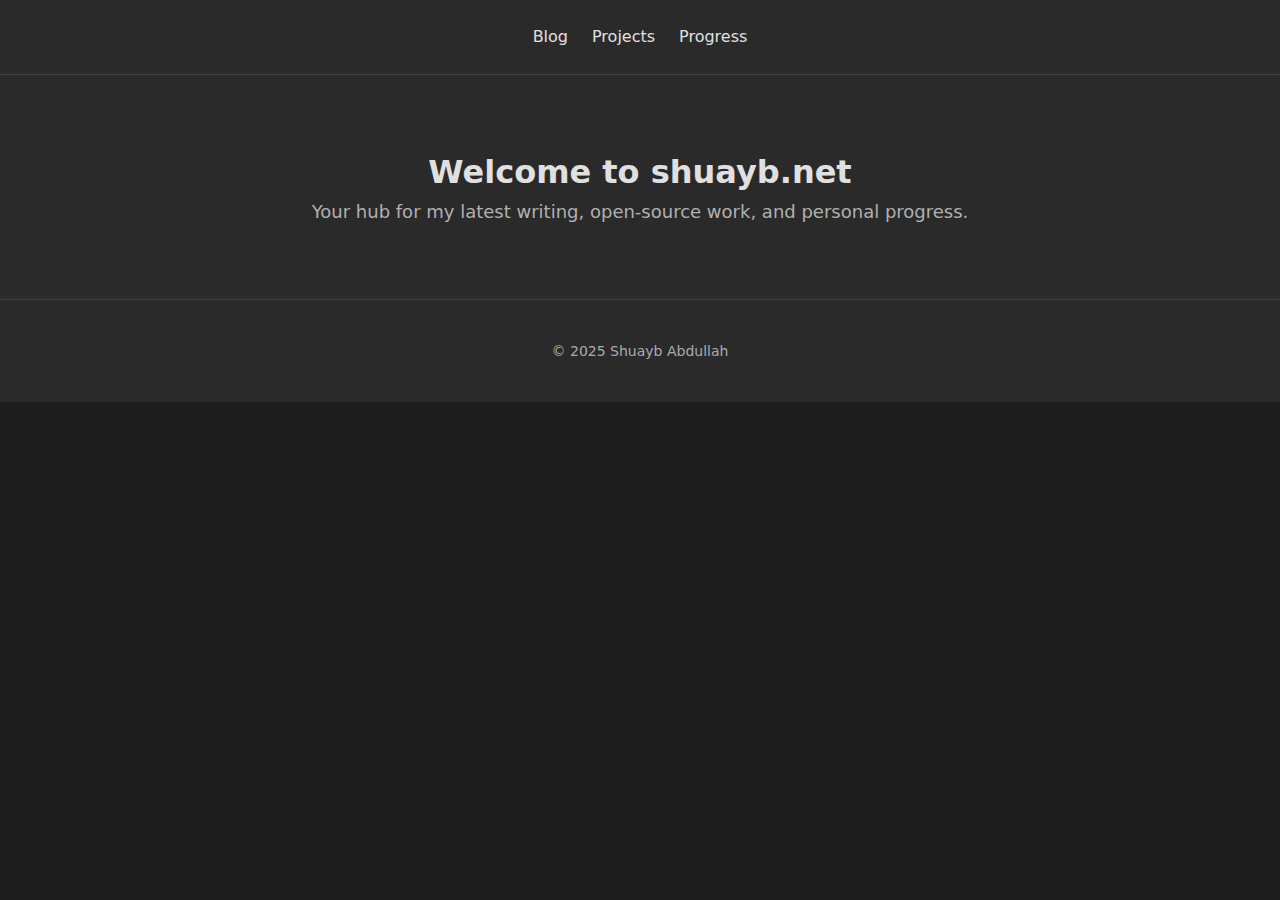
<file: index.html>
<!DOCTYPE html>
<html lang="en">
    <head>
        <meta charset="UTF-8">
        <meta name="viewport" content="width=device-width, initial-scale=1" />
        <title>ShuaybNet – Shuayb Abdullah’s Hub for Writing & OSS</title>
        <meta name="description" content="Shuayb Abdullah’s personal site shuaybnet—your hub for Shuayb’s writing, open-source projects, and progress." />
        <link rel="canonical" href="https://shuayb.net/" />

        <link rel="manifest" href="manifest.json" />
        <link rel="stylesheet" href="css/styles.css" />
        <link rel="icon" href="images/favicon.ico" />
        
        <!-- Open Graph for social sharing -->
        <meta property="og:title" content="ShuaybNet – Shuayb Abdullah’s Hub" />
        <meta property="og:description" content="Explore shuaybnet: Shuayb Abdullah’s writing, open-source projects & progress." />
        <meta property="og:url" content="https://shuayb.net/" />
        <meta property="og:type" content="website" />
        <meta property="og:image" content="https://shuayb.net/images/og-image.png" />
        
        <!-- Twitter Card -->
        <meta name="twitter:card" content="summary_large_image" />
        <meta name="twitter:title" content="ShuaybNet – Shuayb Abdullah’s Hub" />
        <meta name="twitter:description" content="Your go-to for shuaybnet: Shuayb Abdullah’s writing, code, and progress." />
        <meta name="twitter:image" content="https://shuayb.net/images/og-image.png" />
        
        <!-- JSON-LD structured data -->
        <script type="application/ld+json">
         {
            "@context": "https://schema.org",
            "@type": "Person",
            "name": "Shuayb Abdullah",
            "url": "https://shuayb.net/",
            "sameAs": [
            "https://github.com/shuaybnet",
            "https://twitter.com/shuaybnet",
            "https://linkedin.com/in/shuaybnet"
            ]
         }
     </script>
    </head>

    <body>
        <header class="site-header">
            <div class="container">
                <nav class="main-nav">
                    <ul>
                        <li><a href="/blog/">Blog</a></li>
                        <li><a href="/projects/">Projects</a></li>
                        <li><a href="/progress/">Progress</a></li>
                    </ul>
                </nav>
            </div>
        </header>

        <section class="hero">
            <div class="container">
                <h1>Welcome to shuayb.net</h1>
                <p>Your hub for my latest writing, open-source work, and personal progress.</p>
            </div>
        </section>

        <footer class="site-footer">
            <div class="container">
            <p>© 2025 Shuayb Abdullah</p>
            </div>
        </footer>    

    </body>
</html>
</file>
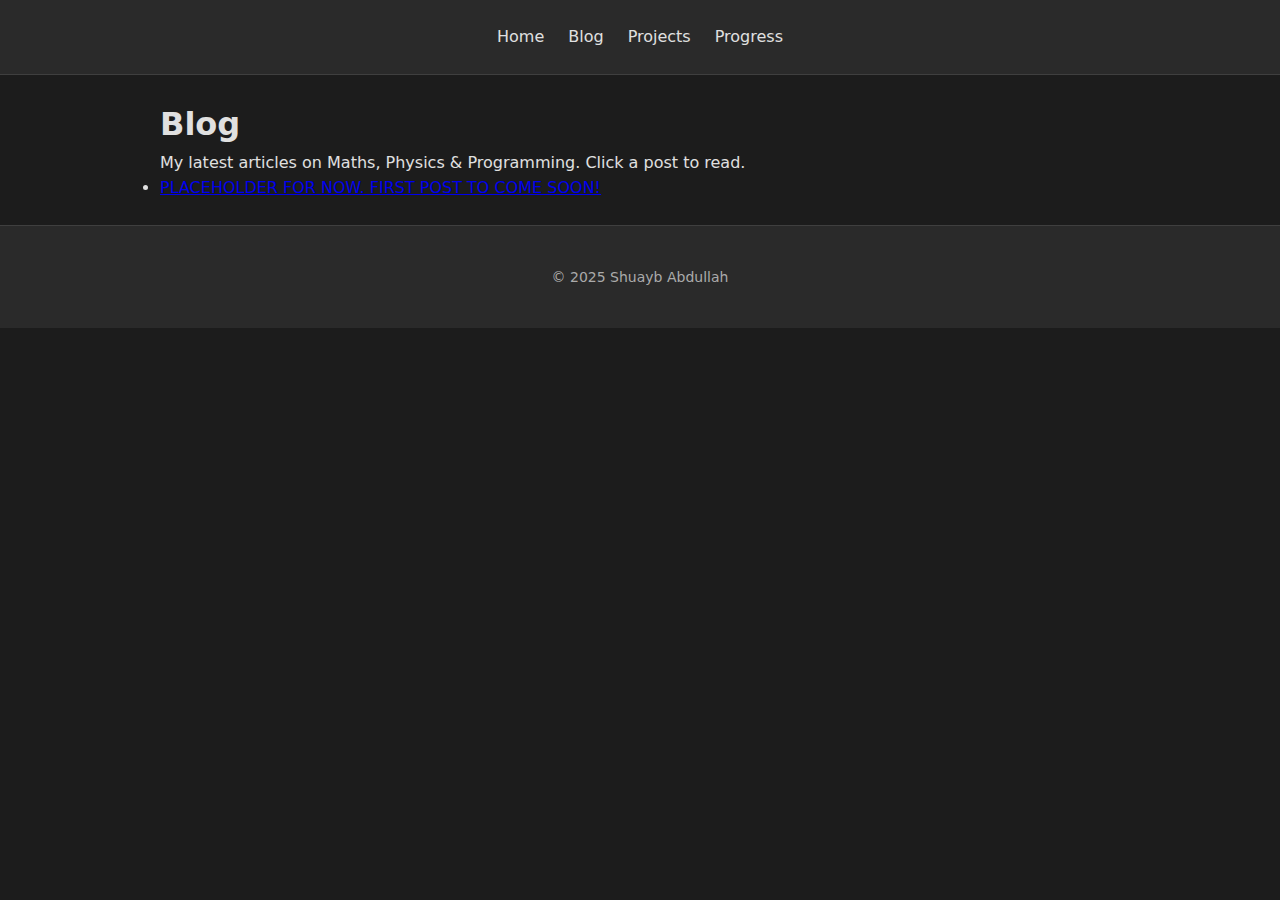
<file: blog/index.html>
<!DOCTYPE html>
<html lang="en">
  <head>
    <!-- Base head -->
    <meta charset="UTF-8">
    <meta name="viewport" content="width=device-width, initial-scale=1">
    <link rel="stylesheet" href="/css/styles.css">
    <link rel="icon" href="/images/favicon.ico">

    <!-- SEO -->
    <title>Blog · ShuaybNet</title>
    <meta name="description" content="Shuayb Abdullah’s articles on Maths, Physics & Programming.">
    <link rel="canonical" href="https://shuayb.net/blog/">

    <!-- Open Graph -->
    <meta property="og:title" content="Blog · ShuaybNet">
    <meta property="og:description" content="Shuayb Abdullah’s articles on Maths, Physics & Programming.">
    <meta property="og:url" content="https://shuayb.net/blog/">
    <meta property="og:image" content="https://shuayb.net/images/blog-og.png">
    <meta property="og:type" content="website">

    <!-- Twitter Card -->
    <meta name="twitter:card" content="summary_large_image">
    <meta name="twitter:title" content="Blog · ShuaybNet">
    <meta name="twitter:description" content="Shuayb Abdullah’s articles on Maths, Physics & Programming.">
    <meta name="twitter:image" content="https://shuayb.net/images/blog-og.png">
  </head>

  <body>
    <header class="site-header">
      <div class="container">
        <nav class="main-nav" aria-label="Main navigation">
          <ul>
            <li><a href="/">Home</a></li>
            <li><a href="/blog/">Blog</a></li>
            <li><a href="/projects/">Projects</a></li>
            <li><a href="/progress/">Progress</a></li>
          </ul>
        </nav>
      </div>
    </header>

    <main class="container">
      <h1>Blog</h1>
      <p>My latest articles on Maths, Physics & Programming. Click a post to read.</p>
      <ul class="post-list">
        <li><a href="PLACEHOLDER BLOG">PLACEHOLDER FOR NOW. FIRST POST TO COME SOON!</a></li>
        <!-- add new posts as they go -->
      </ul>
    </main>

    <footer class="site-footer">
      <div class="container">
        <p>© 2025 Shuayb Abdullah</p>
      </div>
    </footer>
  </body>
</html>
</file>
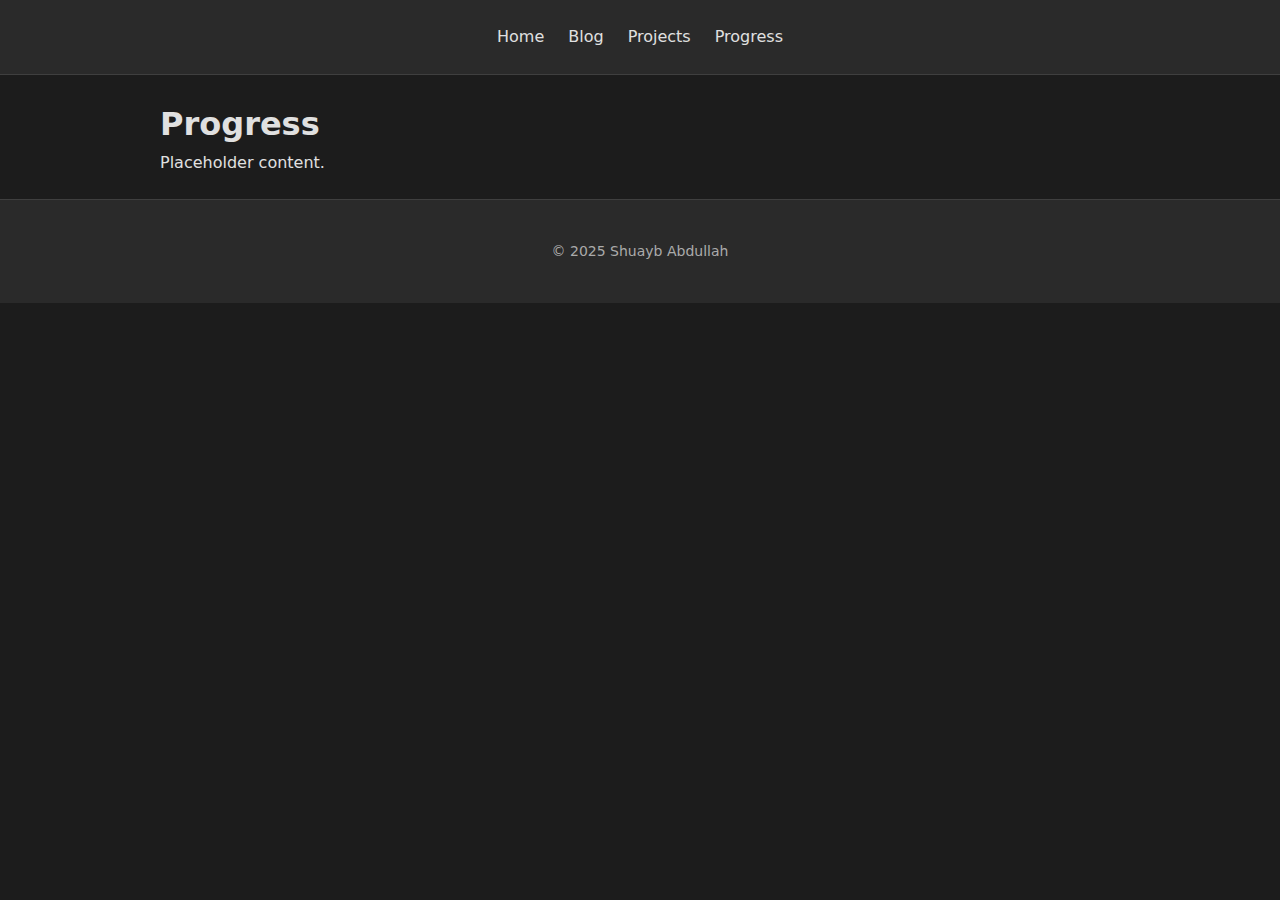
<file: progress/index.html>
<!DOCTYPE html>
<html lang="en">
    <head>
        <meta charset="UTF-8">
        <meta name="viewport" content="width=device-width, initial-scale=1">
        <link rel="stylesheet" href="/css/styles.css">
        <link rel="icon" href="/images/favicon.ico">
        
        <!-- SEO -->
        <title>Progress · ShuaybNet</title>
        <meta name="description" content="Track Shuayb’s ongoing journey through self-studied Maths, Physics & Programming.">
        <link rel="canonical" href="https://shuayb.net/progress/">
        
        <!-- Open Graph -->
        <meta property="og:title" content="Progress · ShuaybNet">
        <meta property="og:description" content="Track Shuayb’s ongoing journey through self-studied Maths, Physics & Programming.">
        <meta property="og:url" content="https://shuayb.net/progress/">
        <meta property="og:image" content="https://shuayb.net/images/progress-og.png">
        <meta property="og:type" content="website">
        
        <!-- Twitter Card -->  <meta charset="UTF-8">
        <meta name="viewport" content="width=device-width, initial-scale=1">
        <link rel="stylesheet" href="/css/styles.css">
        <link rel="icon" href="/images/favicon.ico">
        
        <!-- SEO -->
        <title>Progress · ShuaybNet</title>
        <meta name="description" content="Track Shuayb’s ongoing journey through self-studied Maths, Physics & Programming.">
        <link rel="canonical" href="https://shuayb.net/progress/">
        
        <!-- Open Graph -->
        <meta property="og:title" content="Progress · ShuaybNet">
        <meta property="og:description" content="Track Shuayb’s ongoing journey through self-studied Maths, Physics & Programming.">
        <meta property="og:url" content="https://shuayb.net/progress/">
        <meta property="og:image" content="https://shuayb.net/images/progress-og.png">
        <meta property="og:type" content="website">
        
        <!-- Twitter Card -->
        <meta name="twitter:card" content="summary_large_image">
        <meta name="twitter:title" content="Progress · ShuaybNet">
        <meta name="twitter:description" content="Track Shuayb’s ongoing journey through self-studied Maths, Physics & Programming.">
        <meta name="twitter:image" content="https://shuayb.net/images/progress-og.png">

        <meta name="twitter:card" content="summary_large_image">
        <meta name="twitter:title" content="Progress · ShuaybNet">
        <meta name="twitter:description" content="Track Shuayb’s ongoing journey through self-studied Maths, Physics & Programming.">
        <meta name="twitter:image" content="https://shuayb.net/images/progress-og.png">
    </head>

    <body>
        <header class="site-header">
            <div class="container">
            <nav class="main-nav" aria-label="Main navigation">
                <ul>
                    <li><a href="/">Home</a></li>
                    <li><a href="/blog/">Blog</a></li>
                    <li><a href="/projects/">Projects</a></li>
                    <li><a href="/progress/">Progress</a></li>
                </ul>
            </nav>
            </div>
        </header>

    <main class="container">
      <h1>Progress</h1>
      <p>Placeholder content.</p>
    </main>

    <footer class="site-footer">
      <div class="container">
        <p>© 2025 Shuayb Abdullah</p>
      </div>
    </footer>
    </body>
</html>
</file>
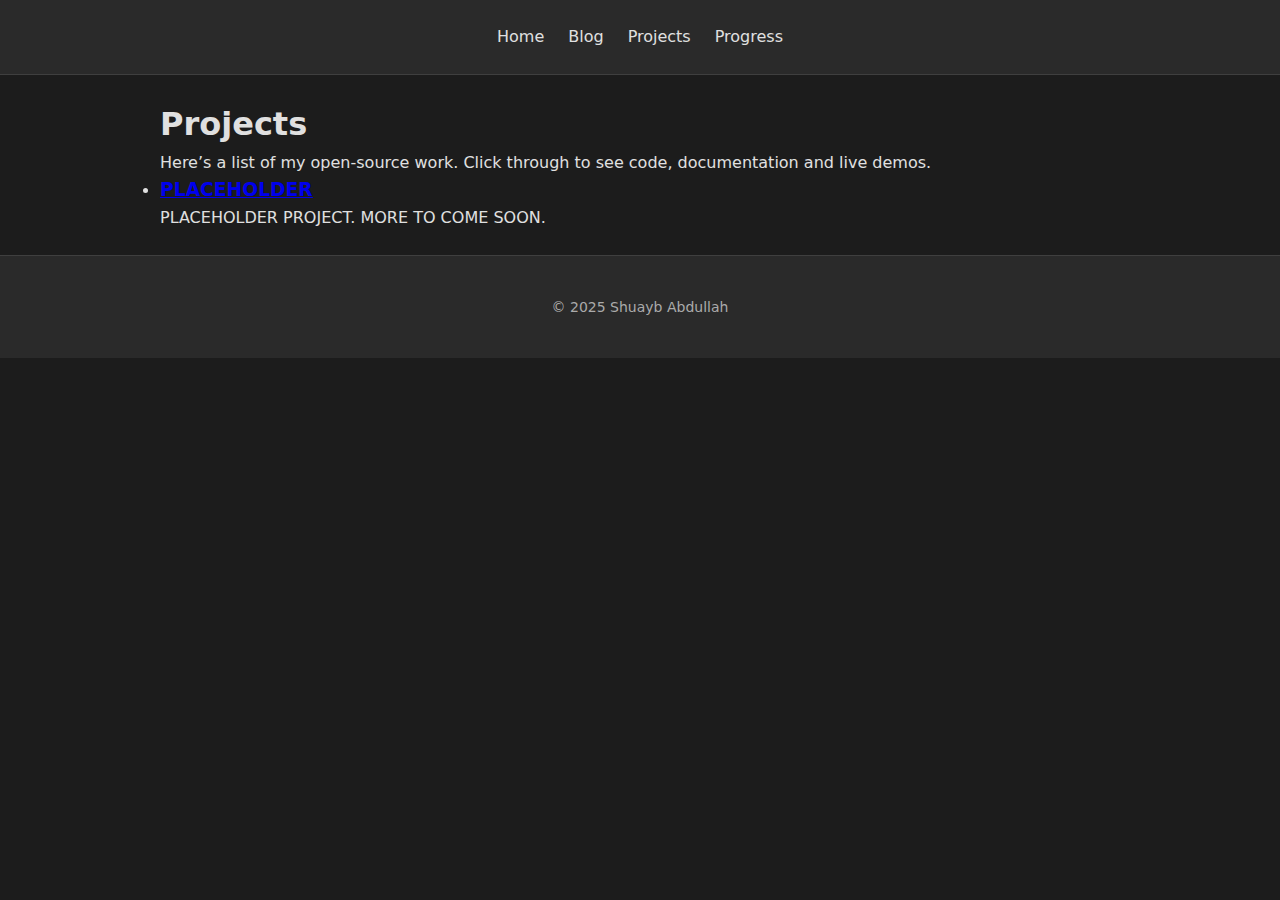
<file: projects/index.html>
<!DOCTYPE html>
<html lang="en">
  <head>
    <!-- Base head -->
    <meta charset="UTF-8">
    <meta name="viewport" content="width=device-width, initial-scale=1">
    <link rel="stylesheet" href="/css/styles.css">
    <link rel="icon" href="/images/favicon.ico">

    <!-- SEO -->
    <title>Projects · ShuaybNet</title>
    <meta name="description" content="Explore Shuayb’s open-source libraries, tools and code samples.">
    <link rel="canonical" href="https://shuayb.net/projects/">

    <!-- Open Graph -->
    <meta property="og:title" content="Projects · ShuaybNet">
    <meta property="og:description" content="Explore Shuayb’s open-source libraries, tools and code samples.">
    <meta property="og:url" content="https://shuayb.net/projects/">
    <meta property="og:image" content="https://shuayb.net/images/projects-og.png">
    <meta property="og:type" content="website">

    <!-- Twitter Card -->
    <meta name="twitter:card" content="summary_large_image">
    <meta name="twitter:title" content="Projects · ShuaybNet">
    <meta name="twitter:description" content="Explore Shuayb’s open-source libraries, tools and code samples.">
    <meta name="twitter:image" content="https://shuayb.net/images/projects-og.png">
  </head>

  <body>
    <header class="site-header">
      <div class="container">
        <nav class="main-nav" aria-label="Main navigation">
          <ul>
            <li><a href="/">Home</a></li>
            <li><a href="/blog/">Blog</a></li>
            <li><a href="/projects/">Projects</a></li>
            <li><a href="/progress/">Progress</a></li>
          </ul>
        </nav>
      </div>
    </header>

    <main class="container">
      <h1>Projects</h1>
      <p>Here’s a list of my open-source work. Click through to see code, documentation and live demos.</p>

      <ul class="project-list">
        <li>
          <h3><a href="https://github.com/shuaybnet/" target="_blank" rel="noopener">PLACEHOLDER</a></h3>
          <p>PLACEHOLDER PROJECT. MORE TO COME SOON.</p>
        </li>
      </ul>
    </main>

    <footer class="site-footer">
      <div class="container">
        <p>© 2025 Shuayb Abdullah</p>
      </div>
    </footer>
  </body>
</html>
</file>
<file: css/styles.css>
/* ------------------------------------------
   Reset & Base
------------------------------------------- */
*,
*::before,
*::after {
  margin: 0;
  padding: 0;
  box-sizing: border-box;
}

:root {
  --color-bg: #1c1c1c;
  --color-surface: #2a2a2a;
  --color-text: #e0e0e0;
  --color-primary: #569cd6;
  --color-accent: #d7ba7d;
  --color-danger: #d16969;
  --color-success: #4ec9b0;

  --font-sans: "Inter", "IBM Plex Sans", system-ui, sans-serif;
  --space-xs: 0.5rem;
  --space-sm: 1rem;
  --space-md: 1.5rem;
  --space-lg: 3rem;
  --radius: 2px;
}

html {
  font-size: 100%;
}

body {
  font-family: var(--font-sans);
  line-height: 1.6;
  color: var(--color-text);
  background-color: var(--color-bg);
}

/* ------------------------------------------
   Layout Containers
------------------------------------------- */
.container {
  width: 90%;
  max-width: 960px;
  margin: 0 auto;
  padding: var(--space-md) 0;
}

/* ------------------------------------------
   Header & Nav
------------------------------------------- */
.site-header {
  background-color: var(--color-surface);
  border-bottom: 1px solid #3f3f3f;
}

.site-header .container {
  display: flex;
  justify-content: center;
  align-items: center;
}

.logo a {
  color: var(--color-primary);
  text-decoration: none;
  font-size: 1.5rem;
  font-weight: bold;
}

.main-nav ul {
  list-style: none;
  display: flex;
}

.main-nav li + li {
  margin-left: var(--space-md);
}

.main-nav a {
  color: var(--color-text);
  text-decoration: none;
  font-weight: 500;
}

.main-nav a:hover,
.main-nav a:focus {
  color: var(--color-primary);
}

/* ------------------------------------------
   Hero Section
------------------------------------------- */
.hero {
  background-color: var(--color-surface);
  text-align: center;
  padding: var(--space-lg) 0;
}

.hero h2 {
  font-size: 2.25rem;
  margin-bottom: var(--space-sm);
}

.hero p {
  font-size: 1.125rem;
  color: #b0b0b0;
}

/* ------------------------------------------
   Footer
------------------------------------------- */
.site-footer {
  background-color: var(--color-surface);
  border-top: 1px solid #3f3f3f;
  color: #aaa;
  text-align: center;
  padding: var(--space-sm) 0;
  font-size: 0.875rem;
}

.site-footer a {
  color: var(--color-accent);
  text-decoration: none;
}

.site-footer a:hover {
  text-decoration: underline;
}

/* ------------------------------------------
   Responsive
------------------------------------------- */
@media (max-width: 768px) {
  .main-nav ul {
    flex-direction: column;
    align-items: flex-start;
  }

  .main-nav li + li {
    margin-left: 0;
    margin-top: var(--space-xs);
  }
}
</file>
